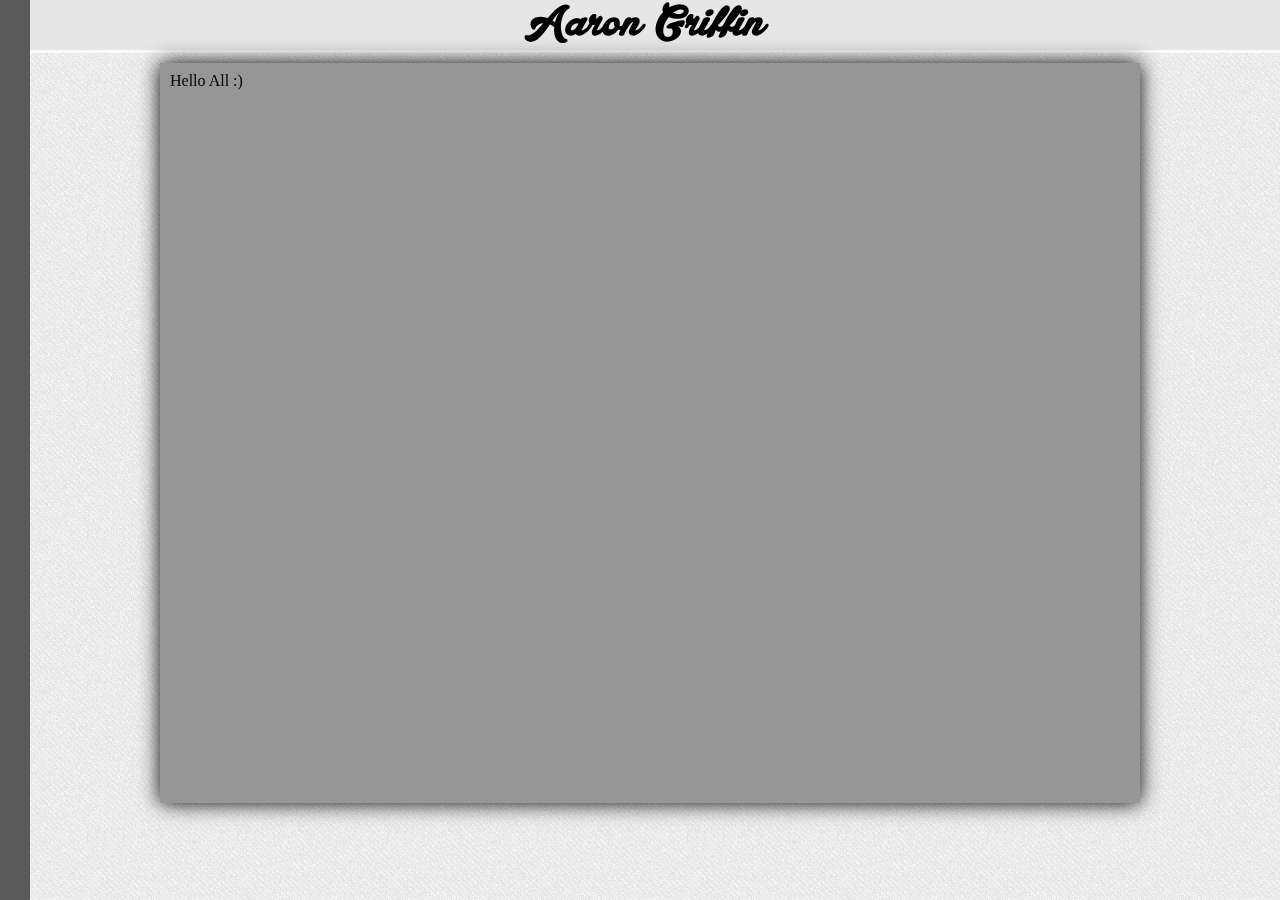
<file: Website001/index.html>
<!DOCTYPE html>
<html>
<head>
	<title></title>
<link rel="stylesheet" type="text/css" href="css/reset.css">
<link rel="stylesheet" type="text/css" href="css/style.css">

<script type="text/javascript" src="http://code.jquery.com/jquery-1.11.1.min.js"></script>
<script type="text/javascript" src="js/main.js"></script>


</head>
<!-- BODY -->
<body>

<div id="menuCont" onclick="slideInOut()" class=""></div>
<div id="shadow"onclick="slideInOut()"></div>



<div id="main">
	<div id="header">Aaron Griffin</div>
	<div id="sectionOne" class="section">
		Hello All :)
	</div>





</div>

















</body>
</html>
</file>
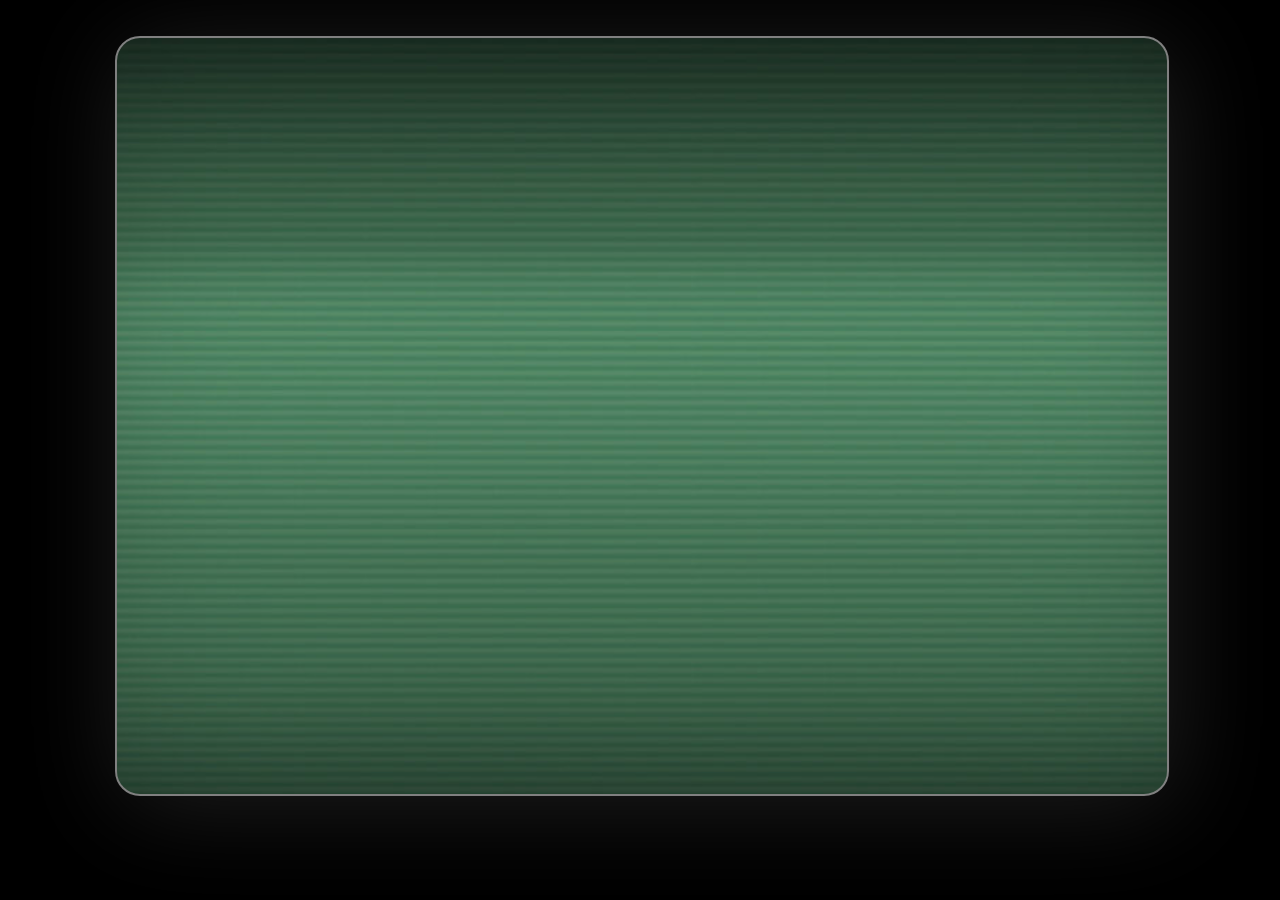
<file: about.html>
<!DOCTYPE html>
<html>
<head>
	<link rel="stylesheet" type="text/css" href="css/term.css">

	<script type="text/javascript" src="http://code.jquery.com/jquery-1.11.1.min.js"></script>
	<script type="text/javascript" src="js/typing.js"></script>
</head>
<body>

<div id="terminalContainer">
	<div id="terminalTextContainer">
		
	</div>
</div>

</body>
</html>
</file>
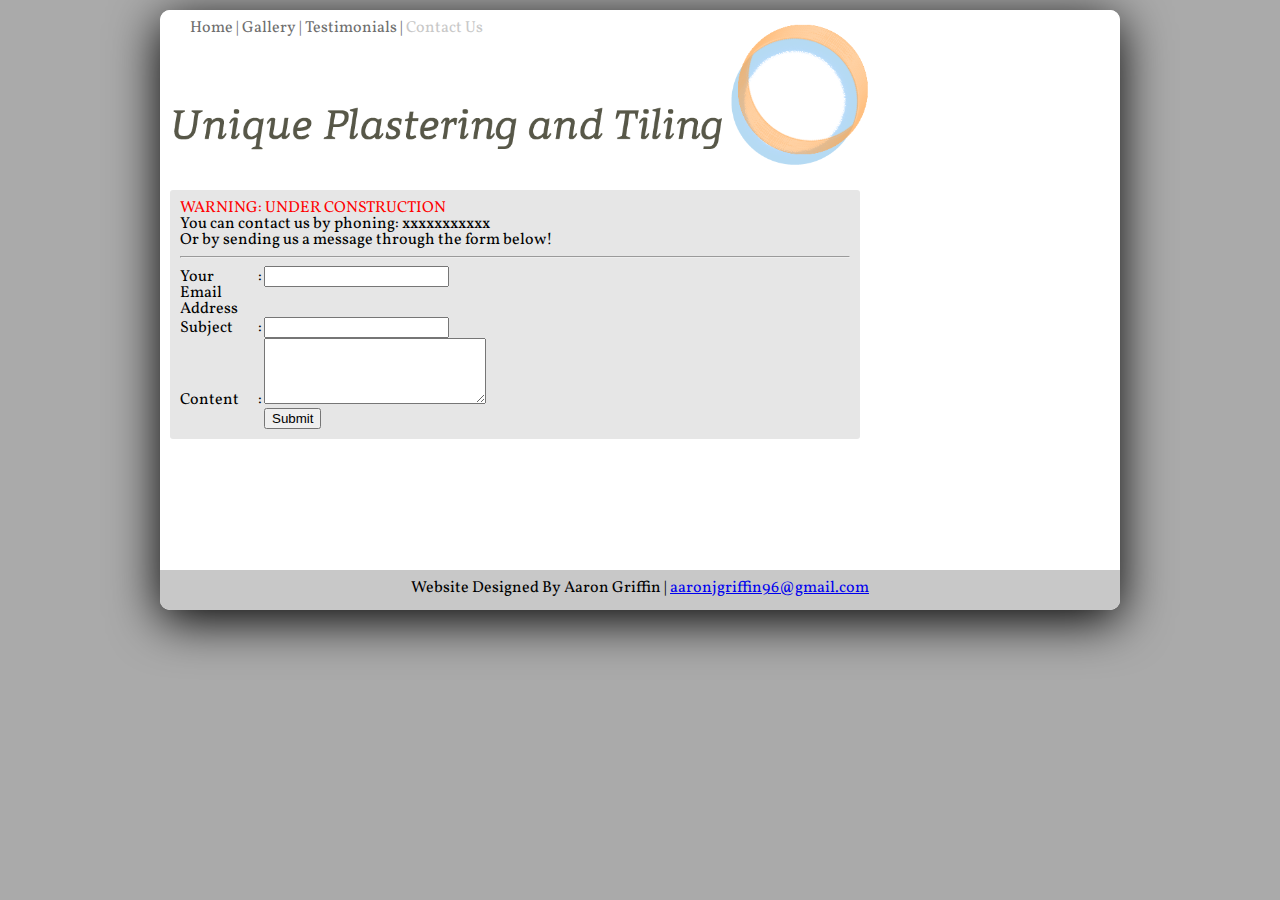
<file: Website002/contact.html>
<!DOCTYPE html>
<html>
<head>
	<title>Lewis Hornigold</title>

<link rel="stylesheet" type="text/css" href="css/reset.css">
<link rel="stylesheet" type="text/css" href="css/style.css">

<script type="text/javascript" src="http://code.jquery.com/jquery-1.11.1.min.js"></script>
<script type="text/javascript" src="js/main.js"></script>

</head>
<body>

<div id="mainCont">

	<div id="header">
		<div id="logo">
			<img src="img/logo.png">
				<div id="nav">
					<a href="index.html">Home</a> | <a href="gallery.html">Gallery</a> | <a href="testimonials.html">Testimonials</a> | <a href="contact.html"  class="active">Contact Us</a>
				</div>
		</div>


		<!-- OLD NAV BAR
		<nav id="nav">
			<ul>
			  <li onclick="window.location.assign('index.html')" class="active">Home</li>
			  <li onclick="window.location.assign('portfolio.html')">Portfolio</li>
			  <li onclick="window.location.assign('contact.html')">Request a Callback</li>
			  <li onclick="window.location.assign('about.html')">About</li>
			</ul>
		</nav>

		-->
	</div>
	<div id="main">
		<div id="content">
		<span style="colour: rgb(100,100,100);">
		<span style="color:red">WARNING: UNDER CONSTRUCTION</span>
		<p>You can contact us by phoning: xxxxxxxxxxx <br>Or by sending us a message through the form below!</p>

		<hr>
			
		<form name="form1" method="post" action="checklogin.php">
						<td>
							<table border="0" cellpadding="3" cellspacing="1">
								<tr>
									<td width="78">Your Email Address</td>
									<td width="6">:</td>
									<td width="200"><input name="email" type="text" id="email"></td>
								</tr>
								<tr>
									<td>Subject</td>
									<td>:</td>
									<td><input name="subject" type="text" id="subject"></td>
								</tr>
								<tr>
									<td>Content</td>
									<td>:</td>
									<td><textarea rows="4" cols="25" name="mailcontent" id="mailcontent"></textarea></td>
								</tr>
								<tr>
									<td>&nbsp;</td>
									<td>&nbsp;</td>
									<td><input type="submit" name="Submit" value="Submit">&nbsp;</td>

								</tr>
							</table>
						</td>
					</form>
			
		</span>
		</div>
	</div>
	
	<div id="footer">
		Website Designed By Aaron Griffin | <a href="aaronjgriffin96@gmail.com">aaronjgriffin96@gmail.com</a>
	</div>
</div>



</body>
</html>
</file>
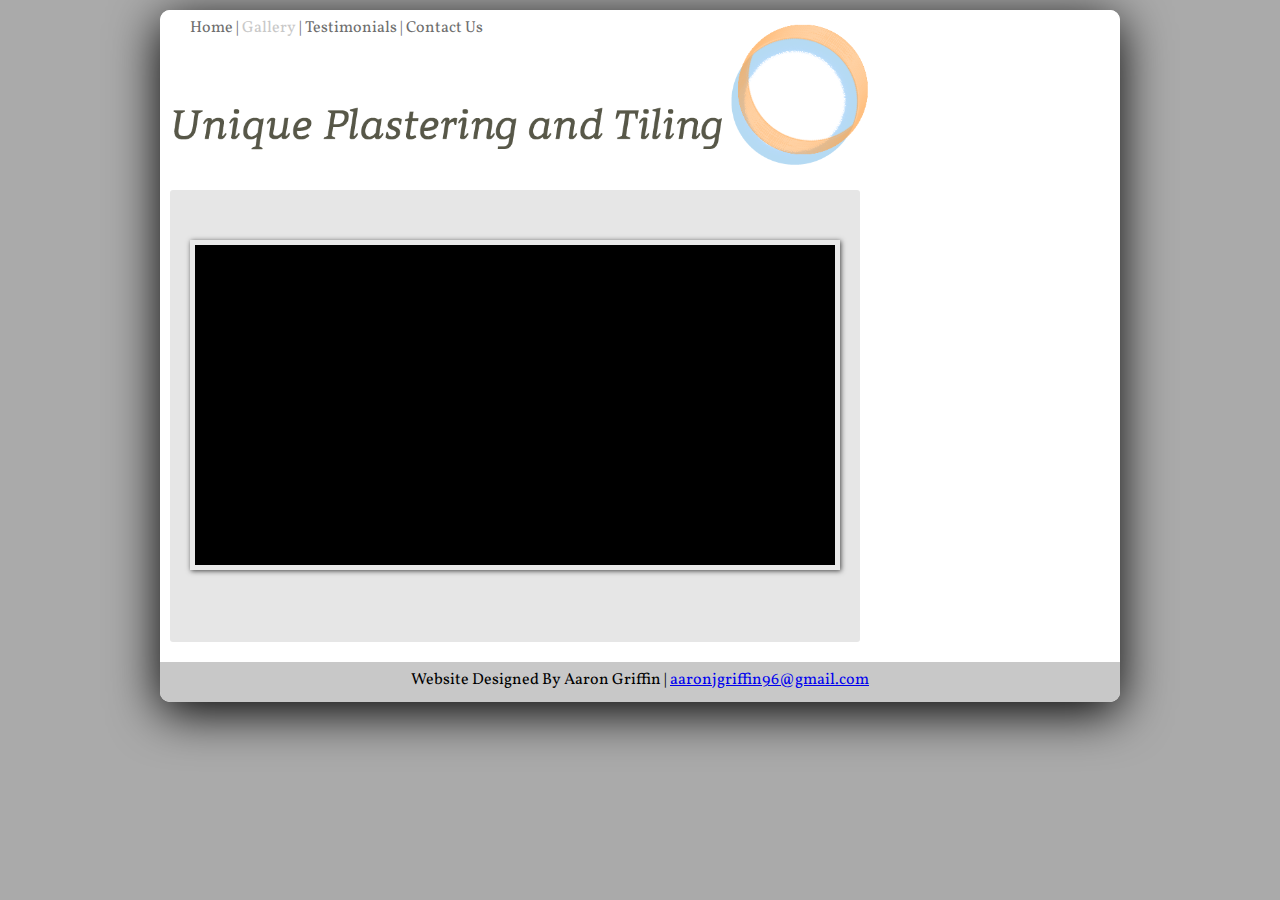
<file: Website002/gallery.html>
<!DOCTYPE html>
<html>
<head>
	<title>Lewis Hornagold</title>

<link rel="stylesheet" type="text/css" href="css/reset.css">
<link rel="stylesheet" type="text/css" href="css/style.css">

<script type="text/javascript" src="http://code.jquery.com/jquery-1.11.1.min.js"></script>
<script type="text/javascript" src="js/main.js"></script>

</head>

<body>
<!--[if lt IE 7]>
            <p class="browsehappy">You are using an <strong>outdated</strong> browser. Please <a href="http://browsehappy.com/">upgrade your browser</a> to improve your experience.</p>
        <![endif]--> 
<div id="mainCont">

	<div id="header">
        <div id="logo">
            <img src="img/logo.png">
                <div id="nav">
                    <a href="index.html">Home</a> | <a href="gallery.html" class="active">Gallery</a> | <a href="testimonials.html">Testimonials</a> | <a href="contact.html">Contact Us</a>
                </div>
        </div>



        <!-- OLD NAV BAR
        <nav id="nav">
            <ul>
              <li onclick="window.location.assign('index.html')" class="active">Home</li>
              <li onclick="window.location.assign('portfolio.html')">Portfolio</li>
              <li onclick="window.location.assign('contact.html')">Request a Callback</li>
              <li onclick="window.location.assign('about.html')">About</li>
            </ul>
        </nav>

        -->
	</div>
    <div id="main">
	<div id="content">

	<!-- Thank you to Alessio Atzeni for the slideshow -->
	<div id="content-slider">
    	<div id="slider">
        	<div id="mask">
            <ul>
           	<li id="first" class="firstanimation">
            <a href="#">
            <img src="images/img_1.jpg" alt="Cougar"/>
            </a>
            <div class="tooltip">
            <h1>Cougar</h1>
            </div>
            </li>

            <li id="second" class="secondanimation">
            <a href="#">
            <img src="images/img_2.jpg" alt="Lions"/>
            </a>
            <div class="tooltip">
            <h1>Lions</h1>
            </div>
            </li>
            
            <li id="third" class="thirdanimation">
            <a href="#">
            <img src="images/img_3.jpg" alt="Snowalker"/>
            </a>
            <div class="tooltip">
            <h1>Snowalker</h1>
            </div>
            </li>
                        
            <li id="fourth" class="fourthanimation">
            <a href="#">
            <img src="images/img_4.jpg" alt="Howling"/>
            </a>
            <div class="tooltip">
            <h1>Howling</h1>
            </div>
            </li>
                        
            <li id="fifth" class="fifthanimation">
            <a href="#">
            <img src="images/img_5.jpg" alt="Sunbathing"/>
            </a>
            <div class="tooltip">
            <h1>Sunbathing</h1>
            </div>
            </li>
            </ul>
            </div>
            <div class="progress-bar"></div>
        </div>
    </div>

		<br><br>
	</div>
    </div>

	<div id="social">
	<!--<img src="img/fb.png">
	<img src="img/fb.png">
	<img src="img/fb.png">
	<br>-->
		<a class="twitter-timeline" href="https://twitter.com/UKF" data-widget-id="497753700769615872" width="250"></a>
		<script>!function(d,s,id){var js,fjs=d.getElementsByTagName(s)[0],p=/^http:/.test(d.location)?'http':'https';
			if(!d.getElementById(id)){js=d.createElement(s);
				js.id=id;js.src=p+"://platform.twitter.com/widgets.js";
				fjs.parentNode.insertBefore(js,fjs);
				}}(document,"script","twitter-wjs");
			</script>


	</div>

	
	<div id="footer">
		Website Designed By Aaron Griffin | <a href="aaronjgriffin96@gmail.com">aaronjgriffin96@gmail.com</a>
	</div>
</div>



</body>
</html>
</file>
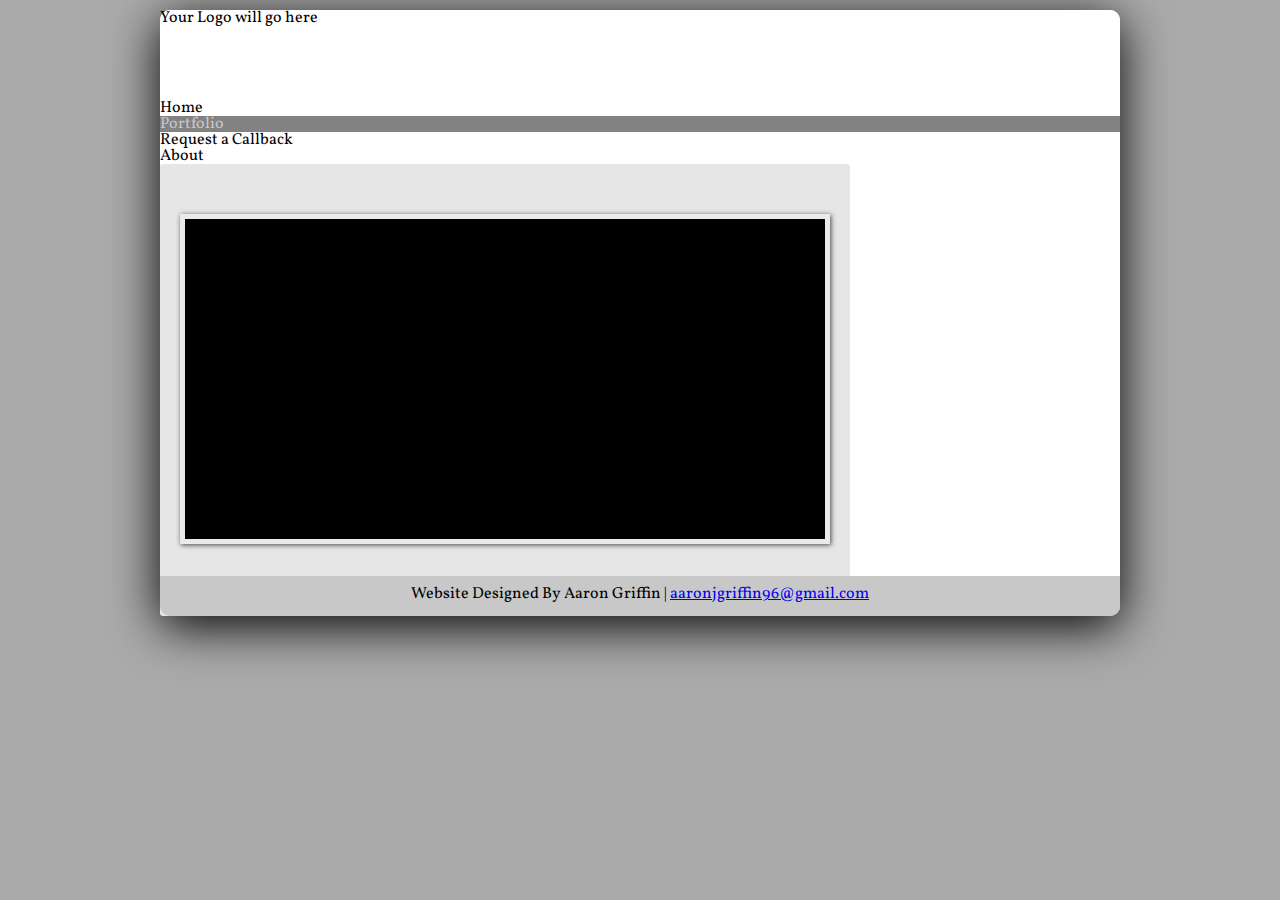
<file: Website002/portfolio.html>
<!DOCTYPE html>
<html>
<head>
	<title>Lewis Hornagold</title>

<link rel="stylesheet" type="text/css" href="css/reset.css">
<link rel="stylesheet" type="text/css" href="css/style.css">

<script type="text/javascript" src="http://code.jquery.com/jquery-1.11.1.min.js"></script>
<script type="text/javascript" src="js/main.js"></script>

</head>

<body>
<!--[if lt IE 7]>
            <p class="browsehappy">You are using an <strong>outdated</strong> browser. Please <a href="http://browsehappy.com/">upgrade your browser</a> to improve your experience.</p>
        <![endif]--> 
<div id="mainCont">

	<div id="header">
		<div id="logo">
			Your Logo will go here
		</div>
		<nav id="nav">
			<ul>
			  <li onclick="window.location.assign('index.html')">Home</li>
			  <li onclick="window.location.assign('portfolio.html')" class="active">Portfolio</li>
			  <li onclick="window.location.assign('contact.html')">Request a Callback</li>
			  <li onclick="window.location.assign('about.html')">About</li>
			</ul>
		</nav>
	</div>
	<div id="content">

	<!-- Thank you to Alessio Atzeni for the slideshow -->
	<div id="content-slider">
    	<div id="slider">
        	<div id="mask">
            <ul>
           	<li id="first" class="firstanimation">
            <a href="#">
            <img src="images/img_1.jpg" alt="Cougar"/>
            </a>
            <div class="tooltip">
            <h1>Cougar</h1>
            </div>
            </li>

            <li id="second" class="secondanimation">
            <a href="#">
            <img src="images/img_2.jpg" alt="Lions"/>
            </a>
            <div class="tooltip">
            <h1>Lions</h1>
            </div>
            </li>
            
            <li id="third" class="thirdanimation">
            <a href="#">
            <img src="images/img_3.jpg" alt="Snowalker"/>
            </a>
            <div class="tooltip">
            <h1>Snowalker</h1>
            </div>
            </li>
                        
            <li id="fourth" class="fourthanimation">
            <a href="#">
            <img src="images/img_4.jpg" alt="Howling"/>
            </a>
            <div class="tooltip">
            <h1>Howling</h1>
            </div>
            </li>
                        
            <li id="fifth" class="fifthanimation">
            <a href="#">
            <img src="images/img_5.jpg" alt="Sunbathing"/>
            </a>
            <div class="tooltip">
            <h1>Sunbathing</h1>
            </div>
            </li>
            </ul>
            </div>
            <div class="progress-bar"></div>
        </div>
    </div>

		<br><br>
	</div>

	<div id="social">
	<!--<img src="img/fb.png">
	<img src="img/fb.png">
	<img src="img/fb.png">
	<br>-->
		<a class="twitter-timeline" href="https://twitter.com/UKF" data-widget-id="497753700769615872" width="270"></a>
		<script>!function(d,s,id){var js,fjs=d.getElementsByTagName(s)[0],p=/^http:/.test(d.location)?'http':'https';
			if(!d.getElementById(id)){js=d.createElement(s);
				js.id=id;js.src=p+"://platform.twitter.com/widgets.js";
				fjs.parentNode.insertBefore(js,fjs);
				}}(document,"script","twitter-wjs");
			</script>


	</div>
	
	<div id="footer">
		Website Designed By Aaron Griffin | <a href="aaronjgriffin96@gmail.com">aaronjgriffin96@gmail.com</a>
	</div>
</div>



</body>
</html>
</file>
<file: Website001/css/style.css>
body{
	background: url("../img/back.png");
}



@font-face {
    font-family: titleFont;
    src: url(lakesight.ttf);
}


/*
MAIN CONTENT
*/
#main{
	width: calc(100% - 10px);
	height: 100%;
	background: url("../img/back.png");
	position: absolute;
	top: 0;
	left: 10px;
}

#header{
	
	top: 0;
	left: 0;
	width: 100%;
	height: 50px;
	background: rgb(230,230,230);
	text-align: center;
	-webkit-font-smoothing: antialiased;
	font-smoothing: antialiased;
	font-family: titleFont;
	font-size: 45px;
	font-weight: 900;
	border-bottom: 3px solid rgb(250,250,250);
}

#sectionOne {
	margin: 10px calc(50% - 485px);
	position: inherit;
	width: 960px;
	height: 720px;
	background: rgb(150,150,150);
	box-shadow: 0 0 20px black;
	padding: 10px;
}

::-webkit-scrollbar {
    width: 12px;
}

::-webkit-scrollbar-track {
    -webkit-box-shadow: inset 0 0 60px rgba(50,50,50,0.3); 
    /*background: rgba(90,90,90,03);*/
}
 
::-webkit-scrollbar-thumb {
    -webkit-box-shadow: inset 0 0 6px rgba(90,90,90,0.5); 
}





















/*
MENU + SHADOW
*/


#menuCont{
	width: 350px;
	height: 100%;
	background: rgb(200,200,200);
	position: fixed;
	z-index: 10000;

	border-right: 10px solid rgb(50,50,50);

	-webkit-transition-duration: 0.5s; /* For Safari 3.1 to 6.0 */
    transition-duration: 0.5s;

	left: -350px;
	cursor: pointer;

}

#menuCont:hover {
	border-right: 30px solid rgb(90,90,90);
}

.menuContSlide {
	left: 0px !important;
}

#shadow {
	width: 100%;
	height: 100%;
	left: 0;
	top: 0;
	opacity: 0;
	background: black;
	webkit-transition-duration: 0.5s;
	transition-duration: 0.5s;
	position: fixed;
	z-index: -1;
	cursor: pointer;

}

.shadow {
	opacity: 0.3 !important;
	z-index: 9999 !important;
}
</file>
<file: css/term.css>
@font-face {
  font-family: 'Terminal';
  font-style: normal;
  font-weight: 800;
  src: local('Terminal'), url(fixedsys.tff) format('tff');
}

body {
	background: black;
}

#terminalContainer{
	background: url(../img/TermBG.jpg) no-repeat center center fixed; 
	  -webkit-background-size: cover;
	  -moz-background-size: cover;
	  -o-background-size: cover;
	  background-size: cover;

	left: 9%;
	top: 4%;
	width: 82%;
	height: 84%;
	position: absolute;

	border: 2px gray solid;
    border-radius: 25px;
    box-shadow: 5px 10px 100px rgba(100,100,100,0.3);

}

#terminalTextContainer {
	margin:30px;
}

#terminalTextContainer h1, p, span {
	display: inline;
	overflow: hidden;
	font-family: Terminal;
	color: rgb(114,226,108);
	padding: 5px;
}

.termButton:hover {
	background: rgb(114,226,108);
	color: rgb(57,113,54);
	cursor: pointer;
}

.termLarge{
	font-size: 150%;
	font-weight: 1500;
}

.termCenter{
	text-align: center;
}



.cursorCSS{
	-webkit-animation: blink-caret 1.5s step-end infinite;
}

@-webkit-keyframes blink-caret {
  0%   { background-color: rgba(57,113,54,0) }
  50%  { background-color: rgb(114,226,108)}
  100% { background-color: rgba(57,113,54,0) }
}
</file>
<file: Website002/css/style.css>
@import url("animation.css") screen;
@import url(http://fonts.googleapis.com/css?family=Vollkorn:400italic,400);

body {
	font-family: 'Vollkorn', serif;
	background: rgb(170,170,170);
}

#mainCont {
	width: 960px;
	min-height: 600px;
	position: absolute;
	left: calc(50% - 480px);
	background: white;
	border-radius: 10px;
	margin-top: 10px;
	box-shadow: 0px 10px 50px black;
}

#content {
	background: rgb(230,230,230);;
	padding: 10px;
}

#logo {
	height: 90px;
	width: 100%;
	background: white;
	border-radius: 10px 10px 0px 0px;
}

#card {
	margin-left:700px;
	float: right;
}

#logo #nav{
	margin-left: 30px;
	margin-top: 10px;
	color: rgb(110,110,110);
	position: absolute;
}

#logo #nav a {
	text-decoration: none;
	color: rgb(110,110,110);
}

.active{
	color: rgb(200,200,200) !important;
}



#logo img{
	height: 160px;
	margin: 5px;
	float: left;
}


#main {
	float: left;
	margin-top: 0px;
	margin-bottom: 50px;
	padding: 10px;
	-webkit-transition-duration: 0.5s;
    transition-duration: 0.5s;
}

/*#nav ul {
    list-style-type: none;
    margin: 0;
    overflow: hidden;
    width: 100%;
    font-size: 25px;
    font-weight: 900;
    cursor: pointer;
}

#nav li {
    float: left;
    text-align: center;
    height: 50px;
    width: 25%;
    padding-top: 15px;
    background: rgb(200,200,200);
    -webkit-transition-duration: 0.5s;
    transition-duration: 0.5s;
}

#nav li:hover {
	background: rgb(230,230,230);
}

#nav a {
    display: block;
}*/


#content {
	border-radius: 3px;
	width: 670px;
	padding: 10px;
	-webkit-transition-duration: 0.5s;
    transition-duration: 0.5s;
    float: left;
}

.hidden {
	height: 0px;

}

#footer {
	position: absolute;
	height: 30px;
	bottom: 0px;
	background: rgb(200,200,200);
	width: 100%;
	border-radius: 0 0 10px 10px;
	text-align: center;
	padding-top: 10px;
	float: left;

}

#nav li.active {
	background: rgb(130,130,130);
}

#social {
	margin-top: 10px;
	margin-right: 10px;
	float: right;
}

#social img{
	height: 80px;
	padding: 5px;
}

#gallery {
	width: 640px;
	height: 480px;
 	float: left;
}

.faded {
	width: 0px;
}






/*
	Gallery
*/
.container {
	margin:0 auto;
	overflow:hidden;
	width:960px;
}

/* CONTENT SLIDER */
#content-slider {
	width:100%;
	height:360px;
	margin:10px auto 0;
}
/* SLIDER */
#slider {
	background:#000;
	border:5px solid #eaeaea;
	box-shadow:1px 1px 5px rgba(0,0,0,0.7);
	height:320px;
	width:640px;
	margin:40px auto 0;
	overflow:visible;
	position:relative;
}
#mask {
	overflow:hidden;
	height:320px;
}
#slider ul {
	margin:0;
	padding:0;
	position:relative;
}
#slider li {
	width:640px;
	height:320px;
	position:absolute;
	top:-325px;
	list-style:none;
}

#slider li.firstanimation {
	-moz-animation:cycle 25s linear infinite;	
	-webkit-animation:cycle 25s linear infinite;		
}
#slider li.secondanimation {
	-moz-animation:cycletwo 25s linear infinite;
	-webkit-animation:cycletwo 25s linear infinite;		
}
#slider li.thirdanimation {
	-moz-animation:cyclethree 25s linear infinite;
	-webkit-animation:cyclethree 25s linear infinite;		
}
#slider li.fourthanimation {
	-moz-animation:cyclefour 25s linear infinite;
	-webkit-animation:cyclefour 25s linear infinite;		
}
#slider li.fifthanimation {
	-moz-animation:cyclefive 25s linear infinite;
	-webkit-animation:cyclefive 25s linear infinite;		
}

#slider .tooltip {
	background:rgba(0,0,0,0.7);
	width:300px;
	height:60px;
	position:relative;
	bottom:75px;
	left:-320px;
	-moz-transition:all 0.3s ease-in-out;
	-webkit-transition:all 0.3s ease-in-out;  
}
#slider .tooltip h1 {
	color:#fff;
	font-size:24px;
	font-weight:300;
	line-height:60px;
	padding:0 0 0 20px;
}
#slider li#first:hover .tooltip, 
#slider li#second:hover .tooltip, 
#slider li#third:hover .tooltip, 
#slider li#fourth:hover .tooltip, 
#slider li#fifth:hover .tooltip {
	left:0px;
}
#slider:hover li, 
#slider:hover .progress-bar {
	-moz-animation-play-state:paused;
	-webkit-animation-play-state:paused;
}

/* PROGRESS BAR */
.progress-bar { 
	position:relative;
	top:-5px;
	width:640px; 
	height:5px;
	background:#000;
	-moz-animation:fullexpand 25s ease-out infinite;
	-webkit-animation:fullexpand 25s ease-out infinite;
}
</file>
